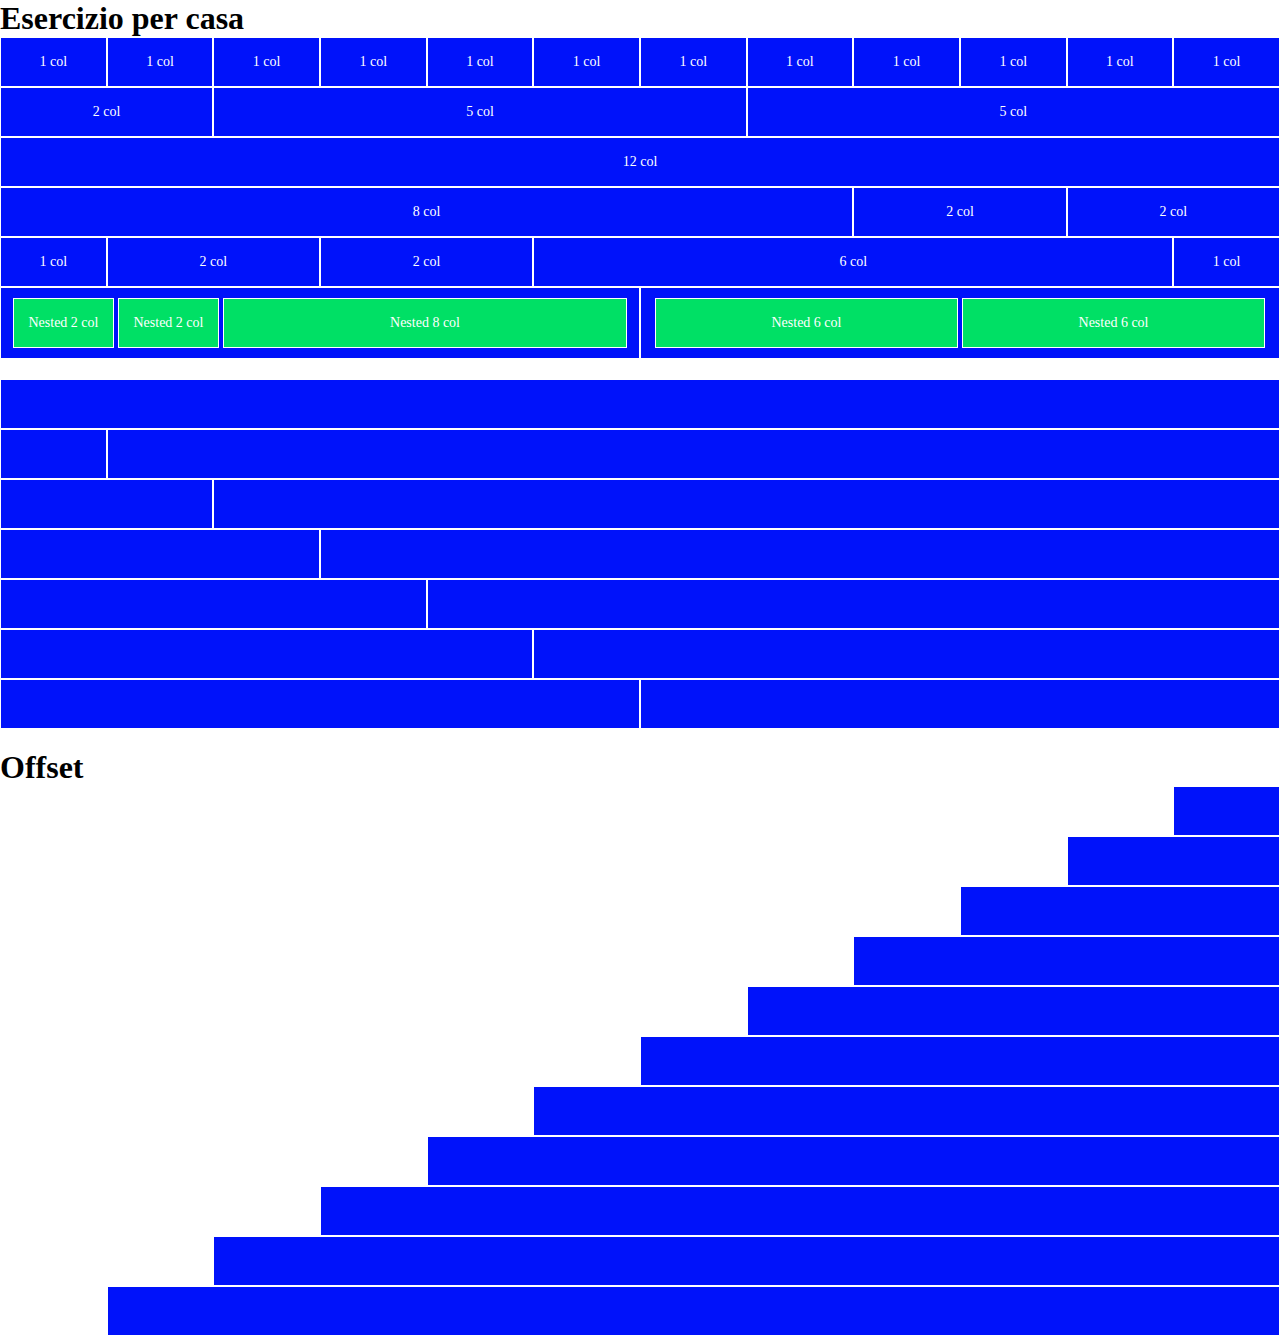
<file: index.html>
<!DOCTYPE html>
<html lang="en">
<head>
    <meta charset="UTF-8">
    <meta http-equiv="X-UA-Compatible" content="IE=edge">
    <meta name="viewport" content="width=device-width, initial-scale=1.0">
    <link rel="stylesheet" href="CSS/12bool.css">
    <link rel="stylesheet" href="CSS/12bool-resp.css">
    <link rel="stylesheet" href="CSS/style.css">
    <title>12 Bool</title>
</head>
<body>
    <!-- prima sezione -->
    <section>
        <h1>Esercizio per casa</h1>

        <div class="row">
            <div class="col-xs-1"><div class="text">1 col</div></div>
            <div class="col-xs-1"><div class="text">1 col</div></div>
            <div class="col-xs-1"><div class="text">1 col</div></div>
            <div class="col-xs-1"><div class="text">1 col</div></div>
            <div class="col-xs-1"><div class="text">1 col</div></div>
            <div class="col-xs-1"><div class="text">1 col</div></div>
            <div class="col-xs-1"><div class="text">1 col</div></div>
            <div class="col-xs-1"><div class="text">1 col</div></div>
            <div class="col-xs-1"><div class="text">1 col</div></div>
            <div class="col-xs-1"><div class="text">1 col</div></div>
            <div class="col-xs-1"><div class="text">1 col</div></div>
            <div class="col-xs-1"><div class="text">1 col</div></div>
        </div>

        <div class="row">
            <div class="col-xs-2"><div class="text">2 col</div></div>
            <div class="col-xs-5"><div class="text">5 col</div></div>
            <div class="col-xs-5"><div class="text">5 col</div></div>
        </div>

        <div class="row">
            <div class="col-xs-12"><div class="text">12 col</div></div>
        </div>

        <div class="row">
            <div class="col-xs-8"><div class="text">8 col</div></div>
            <div class="col-xs-2"><div class="text">2 col</div></div>
            <div class="col-xs-2"><div class="text">2 col</div></div>
        </div>

        <div class="row">
            <div class="col-xs-1"><div class="text">1 col</div></div>
            <div class="col-xs-2"><div class="text">2 col</div></div>
            <div class="col-xs-2"><div class="text">2 col</div></div>
            <div class="col-xs-6"><div class="text">6 col</div></div>
            <div class="col-xs-1"><div class="text">1 col</div></div>
        </div>

        <div class="row">
            <div class="col-xs-6">
                <div class="row center-xs">
                    <div class="col-xs-2 nested-2"><div class="text">Nested 2 col</div></div>
                    <div class="col-xs-2 nested-2"><div class="text">Nested 2 col</div></div>
                    <div class="col-xs-8 nested-8"><div class="text">Nested 8 col</div></div>
                </div>
            </div>

            <div class="col-xs-6">
                <div class="row center-xs">
                    <div class="col-xs-6 nested-6"><div class="text">Nested 6 col</div></div>
                    <div class="col-xs-6 nested-6"><div class="text">Nested 6 col</div></div>
                </div>
            </div>
        </div>

    </section>

    <!-- seconda sezione -->
    <section>
        <div class="section-2">
            <div class="row">
                <div class="col-xs-12"></div>
            </div>

            <div class="row">
                <div class="col-xs-1"></div>
                <div class="col-xs-11"></div>
            </div>

            <div class="row">
                <div class="col-xs-2"></div>
                <div class="col-xs-10"></div>
            </div>

            <div class="row">
                <div class="col-xs-3"></div>
                <div class="col-xs-9"></div>
            </div>

            <div class="row">
                <div class="col-xs-4"></div>
                <div class="col-xs-8"></div>
            </div>

            <div class="row">
                <div class="col-xs-5"></div>
                <div class="col-xs-7"></div>
            </div>

            <div class="row">
                <div class="col-xs-6"></div>
                <div class="col-xs-6"></div>
            </div>
        </div>
    </section>

    <!-- terza sezione -->
    <section>
        <h1>Offset</h1>

        <div class="row">
            <div class="col-xs-1 col-xs-offset-11"></div>
            <div class="col-xs-2 col-xs-offset-10"></div>
            <div class="col-xs-3 col-xs-offset-9"></div>
            <div class="col-xs-4 col-xs-offset-8"></div>
            <div class="col-xs-5 col-xs-offset-7"></div>
            <div class="col-xs-6 col-xs-offset-6"></div>
            <div class="col-xs-7 col-xs-offset-5"></div>
            <div class="col-xs-8 col-xs-offset-4"></div>
            <div class="col-xs-9 col-xs-offset-3"></div>
            <div class="col-xs-10 col-xs-offset-2"></div>
            <div class="col-xs-11 col-xs-offset-1"></div>
        </div>
    </section>
</body>
</html>
</file>
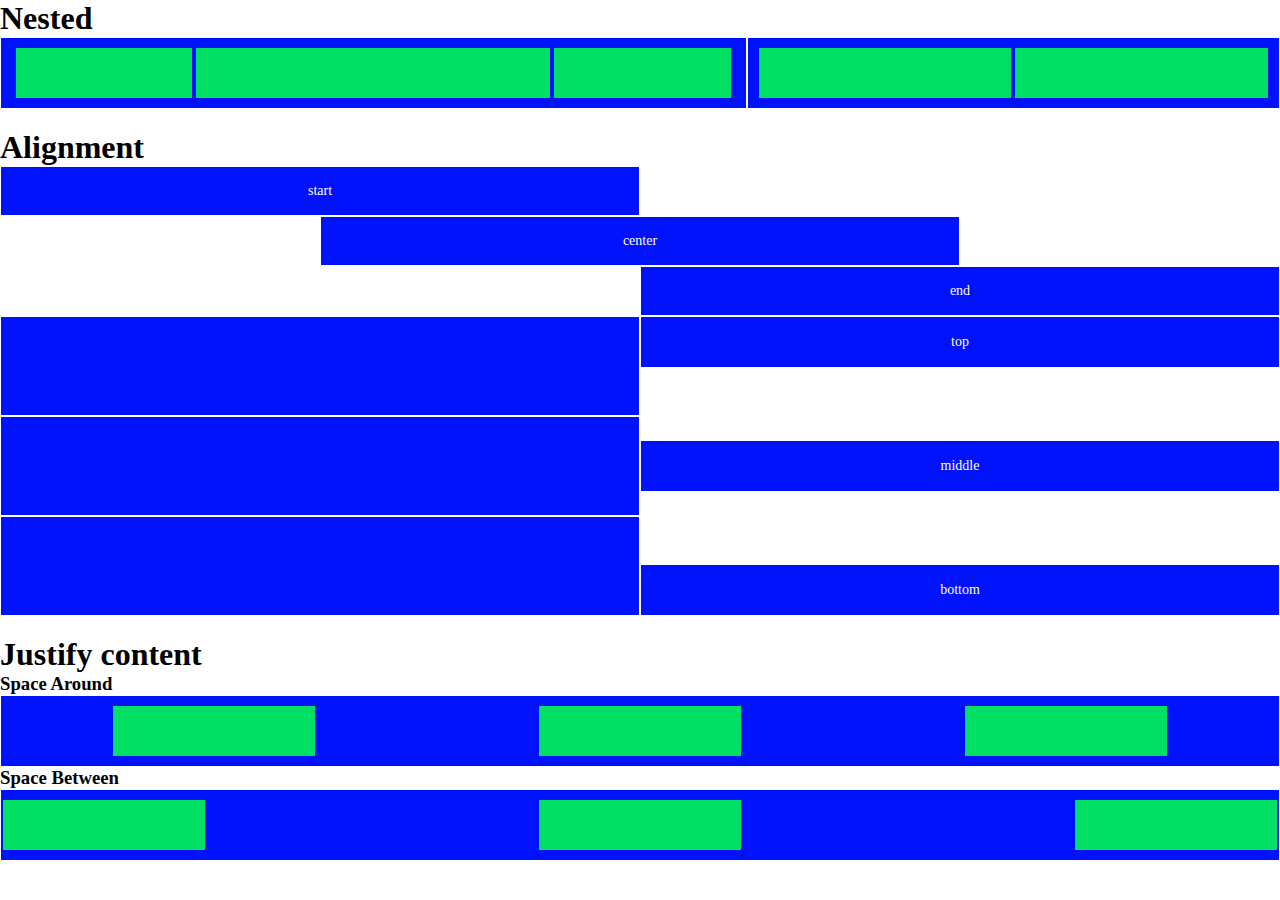
<file: BONUS/index.html>
<!DOCTYPE html>
<html lang="en">
<head>
    <meta charset="UTF-8">
    <meta http-equiv="X-UA-Compatible" content="IE=edge">
    <meta name="viewport" content="width=device-width, initial-scale=1.0">
    <link rel="stylesheet" href="../CSS/12bool.css">
    <link rel="stylesheet" href="style.css">
    <title>BONUS 12 bool</title>
</head>
<body>
    <!-- prima sezione -->
    <section>
        <h1>Nested</h1>

        <div class="row">
            <div class="col-xs-7">
                <div class="row center-xs">
                    <div class="col-xs-3 nested-3"></div>
                    <div class="col-xs-6 nested-6"></div>
                    <div class="col-xs-3 nested-3"></div>
                </div>
            </div>

            <div class="col-xs-5">
                <div class="row center-xs">
                    <div class="col-xs-6 nested-6"></div>
                    <div class="col-xs-6 nested-6"></div>
                </div>
            </div>
        </div>
    </section>

    <!-- seconda sezione -->
    <section class="section-2">
        <h1>Alignment</h1>

        <div class="row">
            <div class="col-xs-6"><div class="text">start</div></div>
        </div>

        <div class="row center-xs">
            <div class="col-xs-6"><div class="text">center</div></div>
        </div>

        <div class="row end-xs">
            <div class="col-xs-6"><div class="text">end</div></div>
        </div>

        <div class="row top-xs">
            <div class="col-xs-6 double-height"></div>
            <div class="col-xs-6"><div class="text-2">top</div></div>
        </div>

        <div class="row middle-xs">
            <div class="col-xs-6 double-height"></div>
            <div class="col-xs-6"><div class="text-2">middle</div></div>
        </div>

        <div class="row bottom-xs">
            <div class="col-xs-6 double-height"></div>
            <div class="col-xs-6"><div class="text-2">bottom</div></div>
        </div>
    </section>

    <!-- terza sezione -->
    <section>
        <h1>Justify content</h1>
        <h3>Space Around</h3>
    </section>

    <div class="row">
        <div class="col-xs-12">
            <div class="row around-xs">
                <div class="col-xs-2 nested-2"></div>
                <div class="col-xs-2 nested-2"></div>
                <div class="col-xs-2 nested-2"></div>
            </div>
        </div>
    </div>
    
    <h3>Space Between</h3>
    <div class="row">
        <div class="col-xs-12">
            <div class="row between-xs">
                <div class="col-xs-2 nested-2"></div>
                <div class="col-xs-2 nested-2"></div>
                <div class="col-xs-2 nested-2"></div>
            </div>
        </div>
    </div>  
</body>
</html>
</file>
<file: CSS/12bool.css>
/* Framework di griglia a 12 colonne */
*{
    margin: 0;
    padding: 0;
    box-sizing: border-box;
}

.container{
    max-width: 1170px;
    margin: 0 auto;
}

.row{
    display: flex;
    flex-direction: row;
    flex-wrap: wrap;
}


/* colonne */

[class*="col-"] {
    flex: 0 0 auto;
}

.col-xs{
    flex-grow: 1;
    flex-basis: 0;
    max-width: 100%;
}

.col-xs-1{
    flex-basis: calc((100% / 12) * 1);
    max-width: calc((100% / 12) * 1);
}

.col-xs-2{
    flex-basis: calc((100% / 12) * 2);
    max-width: calc((100% / 12) * 2);
}

.col-xs-3{
    flex-basis: calc((100% / 12) * 3);
    max-width: calc((100% / 12) * 3);
}

.col-xs-4{
    flex-basis: calc((100% / 12) * 4);
    max-width: calc((100% / 12) * 4);
}

.col-xs-5{
    flex-basis: calc((100% / 12) * 5);
    max-width: calc((100% / 12) * 5);
}

.col-xs-6{
    flex-basis: calc((100% / 12) * 6);
    max-width: calc((100% / 12) * 6);
}

.col-xs-7{
    flex-basis: calc((100% / 12) * 7);
    max-width: calc((100% / 12) * 7);
}

.col-xs-8{
    flex-basis: calc((100% / 12) * 8);
    max-width: calc((100% / 12) * 8);
}

.col-xs-9{
    flex-basis: calc((100% / 12) * 9);
    max-width: calc((100% / 12) * 9);
}

.col-xs-10{
    flex-basis: calc((100% / 12) * 10);
    max-width: calc((100% / 12) * 10);
}

.col-xs-11{
    flex-basis: calc((100% / 12) * 11);
    max-width: calc((100% / 12) * 11);
}

.col-xs-12{
    flex-basis: calc((100% / 12) * 12);
    max-width: calc((100% / 12) * 12);
}




/* offset */
.col-xs-offset-1{
    margin-left: calc((100% / 12) * 1);
}

.col-xs-offset-2{
    margin-left: calc((100% / 12) * 2);
}

.col-xs-offset-3{
    margin-left: calc((100% / 12) * 3);
}

.col-xs-offset-4{
    margin-left: calc((100% / 12) * 4);
}

.col-xs-offset-5{
    margin-left: calc((100% / 12) * 5);
}

.col-xs-offset-6{
    margin-left: calc((100% / 12) * 6);
}

.col-xs-offset-7{
    margin-left: calc((100% / 12) * 7);
}

.col-xs-offset-8{
    margin-left: calc((100% / 12) * 8);
}

.col-xs-offset-9{
    margin-left: calc((100% / 12) * 9);
}

.col-xs-offset-10{
    margin-left: calc((100% / 12) * 10);
}

.col-xs-offset-11{
    margin-left: calc((100% / 12) * 11);
}

.col-xs-offset-12{
    margin-left: calc((100% / 12) * 12);
}




/* BONUS */
.start-xs{
    justify-content: flex-start;
    text-align: start;
}

.center-xs{
    justify-content: center;
    text-align: center;
}

.end-xs{
    justify-content: flex-end;
    text-align: end;
}

.top-xs{
    align-items: flex-start;
}

.middle-xs{
    align-items: center;
}

.bottom-xs{
    align-items: flex-end;
}

.around-xs{
    justify-content: space-around;
}

.between-xs{
    justify-content: space-between;
}

.first-xs{
    order: -1;
}

.last-xs{
    order: 1;
}
</file>
<file: CSS/12bool-resp.css>
/* smatphone moderni/ tablet mini */

@media only screen and (min-width: 576px){
    .container{
        max-width: 540px;
    }

    /* 12 System */
    .col-sm{
        flex-grow: 1;
        flex-basis: 0;
        max-width: 100%;
    }
    
    .col-sm-1{
        flex-basis: calc((100% / 12) * 1);
        max-width: calc((100% / 12) * 1);
    }
    
    .col-sm-2{
        flex-basis: calc((100% / 12) * 2);
        max-width: calc((100% / 12) * 2);
    }
    
    .col-sm-3{
        flex-basis: calc((100% / 12) * 3);
        max-width: calc((100% / 12) * 3);
    }
    
    .col-sm-4{
        flex-basis: calc((100% / 12) * 4);
        max-width: calc((100% / 12) * 4);
    }
    
    .col-sm-5{
        flex-basis: calc((100% / 12) * 5);
        max-width: calc((100% / 12) * 5);
    }
    
    .col-sm-6{
        flex-basis: calc((100% / 12) * 6);
        max-width: calc((100% / 12) * 6);
    }
    
    .col-sm-7{
        flex-basis: calc((100% / 12) * 7);
        max-width: calc((100% / 12) * 7);
    }
    
    .col-sm-8{
        flex-basis: calc((100% / 12) * 8);
        max-width: calc((100% / 12) * 8);
    }
    
    .col-sm-9{
        flex-basis: calc((100% / 12) * 9);
        max-width: calc((100% / 12) * 9);
    }
    
    .col-sm-10{
        flex-basis: calc((100% / 12) * 10);
        max-width: calc((100% / 12) * 10);
    }
    
    .col-sm-11{
        flex-basis: calc((100% / 12) * 11);
        max-width: calc((100% / 12) * 11);
    }
    
    .col-sm-12{
        flex-basis: calc((100% / 12) * 12);
        max-width: calc((100% / 12) * 12);
    }

    /* offset */
    .col-sm-offset-1{
    margin-left: calc((100% / 12) * 1);
    }

    .col-sm-offset-2{
    margin-left: calc((100% / 12) * 2);
        }

    .col-sm-offset-3{
    margin-left: calc((100% / 12) * 3);
    }

    .col-sm-offset-4{
    margin-left: calc((100% / 12) * 4);
    }

    .col-sm-offset-5{
    margin-left: calc((100% / 12) * 5);
    }

    .col-sm-offset-6{
    margin-left: calc((100% / 12) * 6);
    }

    .col-sm-offset-7{
    margin-left: calc((100% / 12) * 7);
    }

    .col-sm-offset-8{
    margin-left: calc((100% / 12) * 8);
    }

    .col-sm-offset-9{
    margin-left: calc((100% / 12) * 9);
    }

    .col-sm-offset-10{
    margin-left: calc((100% / 12) * 10);
    }

    .col-sm-offset-11{
    margin-left: calc((100% / 12) * 11);
    }

    .col-sm-offset-12{
    margin-left: calc((100% / 12) * 12);
    }

    /* BONUS */
    .start-sm{
        justify-content: flex-start;
        text-align: start;
    }

    .center-sm{
        justify-content: center;
        text-align: center;
    }

    .end-sm{
        justify-content: flex-end;
        text-align: end;
    }

    .top-sm{
        align-items: flex-start;
    }

    .middle-sm{
        align-items: center;
    }

    .bottom-sm{
        align-items: flex-end;
    }

    .around-sm{
        justify-content: space-around;
    }

    .between-sm{
        justify-content: space-between;
    }

    .first-sm{
        order: -1;
    }

    .last-sm{
        order: 1;
    }
    
}





/* tablet */

@media only screen and (min-width: 768px){
    .container{
        max-width: 720px;
    }

    /* 12 System */
    .col-md{
        flex-grow: 1;
        flex-basis: 0;
        max-width: 100%;
    }
    
    .col-md-1{
        flex-basis: calc((100% / 12) * 1);
        max-width: calc((100% / 12) * 1);
    }
    
    .col-md-2{
        flex-basis: calc((100% / 12) * 2);
        max-width: calc((100% / 12) * 2);
    }
    
    .col-md-3{
        flex-basis: calc((100% / 12) * 3);
        max-width: calc((100% / 12) * 3);
    }
    
    .col-md-4{
        flex-basis: calc((100% / 12) * 4);
        max-width: calc((100% / 12) * 4);
    }
    
    .col-md-5{
        flex-basis: calc((100% / 12) * 5);
        max-width: calc((100% / 12) * 5);
    }
    
    .col-md-6{
        flex-basis: calc((100% / 12) * 6);
        max-width: calc((100% / 12) * 6);
    }
    
    .col-md-7{
        flex-basis: calc((100% / 12) * 7);
        max-width: calc((100% / 12) * 7);
    }
    
    .col-md-8{
        flex-basis: calc((100% / 12) * 8);
        max-width: calc((100% / 12) * 8);
    }
    
    .col-md-9{
        flex-basis: calc((100% / 12) * 9);
        max-width: calc((100% / 12) * 9);
    }
    
    .col-md-10{
        flex-basis: calc((100% / 12) * 10);
        max-width: calc((100% / 12) * 10);
    }
    
    .col-md-11{
        flex-basis: calc((100% / 12) * 11);
        max-width: calc((100% / 12) * 11);
    }
    
    .col-md-12{
        flex-basis: calc((100% / 12) * 12);
        max-width: calc((100% / 12) * 12);
    }

    /* offset */
    .col-md-offset-1{
    margin-left: calc((100% / 12) * 1);
    }

    .col-md-offset-2{
    margin-left: calc((100% / 12) * 2);
        }

    .col-md-offset-3{
    margin-left: calc((100% / 12) * 3);
    }

    .col-md-offset-4{
    margin-left: calc((100% / 12) * 4);
    }

    .col-md-offset-5{
    margin-left: calc((100% / 12) * 5);
    }

    .col-md-offset-6{
    margin-left: calc((100% / 12) * 6);
    }

    .col-md-offset-7{
    margin-left: calc((100% / 12) * 7);
    }

    .col-md-offset-8{
    margin-left: calc((100% / 12) * 8);
    }

    .col-md-offset-9{
    margin-left: calc((100% / 12) * 9);
    }

    .col-md-offset-10{
    margin-left: calc((100% / 12) * 10);
    }

    .col-md-offset-11{
    margin-left: calc((100% / 12) * 11);
    }

    .col-md-offset-12{
    margin-left: calc((100% / 12) * 12);
    }

    /* BONUS */
    .start-md{
        justify-content: flex-start;
        text-align: start;
    }

    .center-md{
        justify-content: center;
        text-align: center;
    }

    .end-md{
        justify-content: flex-end;
        text-align: end;
    }

    .top-md{
        align-items: flex-start;
    }

    .middle-md{
        align-items: center;
    }

    .bottom-md{
        align-items: flex-end;
    }

    .around-md{
        justify-content: space-around;
    }

    .between-md{
        justify-content: space-between;
    }

    .first-md{
        order: -1;
    }

    .last-md{
        order: 1;
    }
    
}

/* desktop */

@media only screen and (min-width: 992px){
    .container{
        max-width: 960px;
    }

    /* 12 System */
    .col-lg{
        flex-grow: 1;
        flex-basis: 0;
        max-width: 100%;
    }
    
    .col-lg-1{
        flex-basis: calc((100% / 12) * 1);
        max-width: calc((100% / 12) * 1);
    }
    
    .col-lg-2{
        flex-basis: calc((100% / 12) * 2);
        max-width: calc((100% / 12) * 2);
    }
    
    .col-lg-3{
        flex-basis: calc((100% / 12) * 3);
        max-width: calc((100% / 12) * 3);
    }
    
    .col-lg-4{
        flex-basis: calc((100% / 12) * 4);
        max-width: calc((100% / 12) * 4);
    }
    
    .col-lg-5{
        flex-basis: calc((100% / 12) * 5);
        max-width: calc((100% / 12) * 5);
    }
    
    .col-lg-6{
        flex-basis: calc((100% / 12) * 6);
        max-width: calc((100% / 12) * 6);
    }
    
    .col-lg-7{
        flex-basis: calc((100% / 12) * 7);
        max-width: calc((100% / 12) * 7);
    }
    
    .col-lg-8{
        flex-basis: calc((100% / 12) * 8);
        max-width: calc((100% / 12) * 8);
    }
    
    .col-lg-9{
        flex-basis: calc((100% / 12) * 9);
        max-width: calc((100% / 12) * 9);
    }
    
    .col-lg-10{
        flex-basis: calc((100% / 12) * 10);
        max-width: calc((100% / 12) * 10);
    }
    
    .col-lg-11{
        flex-basis: calc((100% / 12) * 11);
        max-width: calc((100% / 12) * 11);
    }
    
    .col-lg-12{
        flex-basis: calc((100% / 12) * 12);
        max-width: calc((100% / 12) * 12);
    }

    /* offset */
    .col-lg-offset-1{
    margin-left: calc((100% / 12) * 1);
    }

    .col-lg-offset-2{
    margin-left: calc((100% / 12) * 2);
        }

    .col-lg-offset-3{
    margin-left: calc((100% / 12) * 3);
    }

    .col-lg-offset-4{
    margin-left: calc((100% / 12) * 4);
    }

    .col-lg-offset-5{
    margin-left: calc((100% / 12) * 5);
    }

    .col-lg-offset-6{
    margin-left: calc((100% / 12) * 6);
    }

    .col-lg-offset-7{
    margin-left: calc((100% / 12) * 7);
    }

    .col-lg-offset-8{
    margin-left: calc((100% / 12) * 8);
    }

    .col-lg-offset-9{
    margin-left: calc((100% / 12) * 9);
    }

    .col-lg-offset-10{
    margin-left: calc((100% / 12) * 10);
    }

    .col-lg-offset-11{
    margin-left: calc((100% / 12) * 11);
    }

    .col-lg-offset-12{
    margin-left: calc((100% / 12) * 12);
    }

    /* BONUS */
    .start-lg{
        justify-content: flex-start;
        text-align: start;
    }

    .center-lg{
        justify-content: center;
        text-align: center;
    }

    .end-lg{
        justify-content: flex-end;
        text-align: end;
    }

    .top-lg{
        align-items: flex-start;
    }

    .middle-lg{
        align-items: center;
    }

    .bottom-lg{
        align-items: flex-end;
    }

    .around-lg{
        justify-content: space-around;
    }

    .between-lg{
        justify-content: space-between;
    }

    .first-lg{
        order: -1;
    }

    .last-lg{
        order: 1;
    }
    
}
</file>
<file: CSS/style.css>
[class*="col"]{
    min-height: 50px;
    background-color: rgb(0, 18, 250);
    color: white;
    border: solid 1px #fff;
}

.text{
    font-size: 14px;
    display: flex;
    height: 100%;
    justify-content: center;
    align-items: center;
}

/* regole nasted */

[class*="nested"]{
    margin: 10px 2px;
    
}

.nested-2{
    background-color: rgb(0, 224, 101);
    flex-basis: calc((95% / 12) * 2);
    max-width: calc((95% / 12) * 2);
}

.nested-6{
    background-color: rgb(0, 224, 101);
    flex-basis: calc((95% / 12) * 6);
    max-width: calc((95% / 12) * 6);
}

.nested-8{
    background-color: rgb(0, 224, 101);
    flex-basis: calc((95% / 12) * 8);
    max-width: calc((95% / 12) * 8);
}

/* regole seconda sezione  */
.section-2{
    margin-top: 20px;
    margin-bottom: 20px;
}
</file>
<file: BONUS/style.css>
[class*="col"]{
    min-height: 50px;
    background-color: rgb(0, 18, 250);
    color: white;
    border: solid 1px #fff;
}

.text{
    font-size: 14px;
    display: flex;
    height: 100%;
    justify-content: center;
    align-items: center;
}

/* regole nasted */

[class*="nested"]{
    margin: 10px 2px;
    border: none;
}

.nested-2{
    background-color: rgb(0, 224, 101);
    flex-basis: calc((95% / 12) * 2);
    max-width: calc((95% / 12) * 2);
}

.nested-3{
    background-color: rgb(0, 224, 101);
    flex-basis: calc((95% / 12) * 3);
    max-width: calc((95% / 12) * 3);
}

.nested-6{
    background-color: rgb(0, 224, 101);
    flex-basis: calc((95% / 12) * 6);
    max-width: calc((95% / 12) * 6);
}

.nested-8{
    background-color: rgb(0, 224, 101);
    flex-basis: calc((95% / 12) * 8);
    max-width: calc((95% / 12) * 8);
}

/* regole seconda sezione */
.section-2{
    margin-top: 20px;
    margin-bottom: 20px;
}

.double-height{
    min-height: 100px;
}

.text-2{
    font-size: 14px;
    display: flex;
    justify-content: center;
    align-items: center;
    height: 50px;
}
</file>
